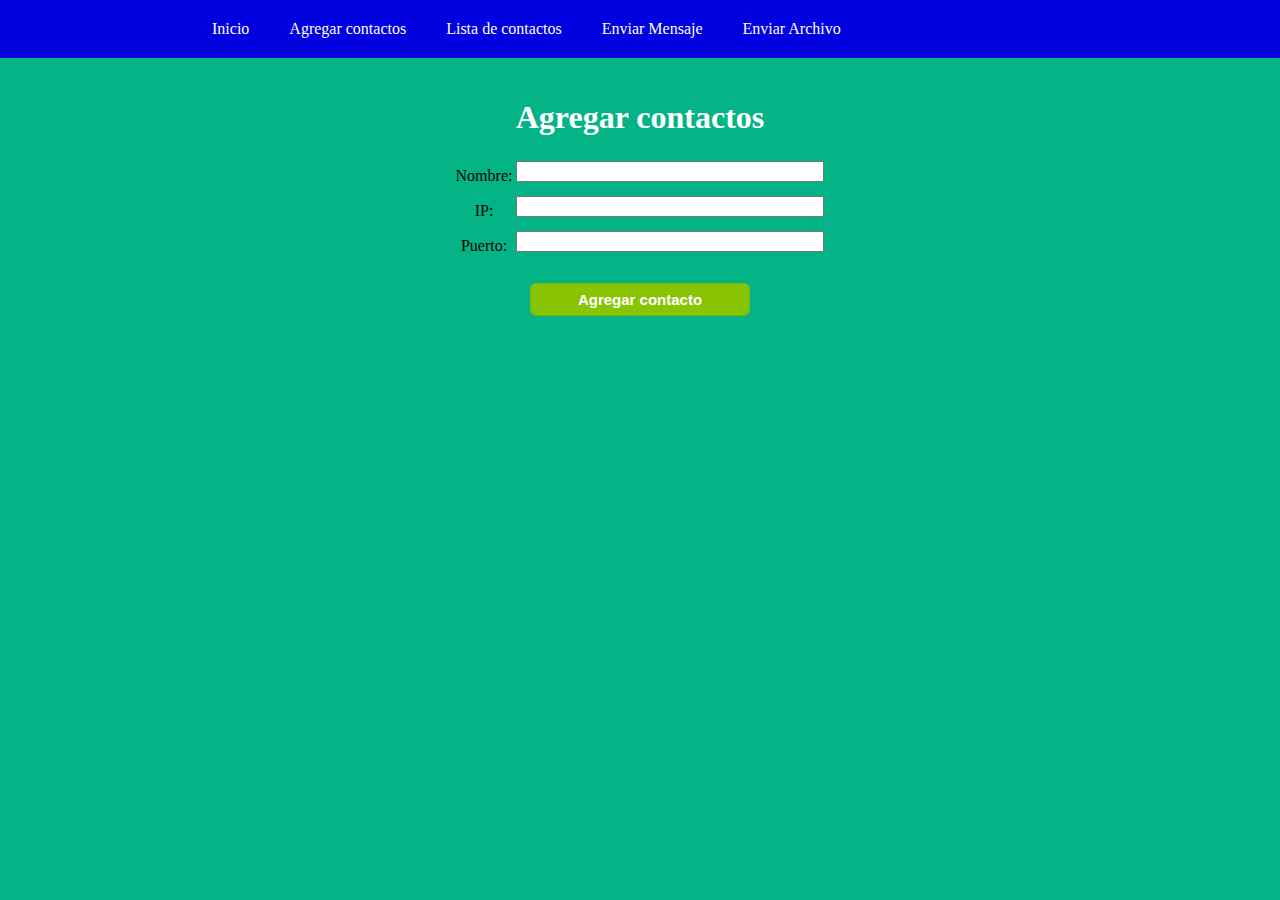
<file: agregar_contacto.html>
<!doctype html>
<html>
<head>
<link rel="stylesheet" href="style.css">
<meta charset="UTF-8">
<title>Agregar contactos</title>
</head>

<body>

<header>
<h1 class="logo">Agregar contactos</h2>
<nav id="menu">
<ul>
<a href="index.html"><li id="home">Inicio</li></a>
<a href="agregar_contacto.html"><li id="agregar">Agregar contactos</li></a>
<a href="lista_contactos.html"><li id="lista">Lista de contactos</li></a>
<a href="enviar_mensaje.html"><li id="lista">Enviar Mensaje</li></a>
<a href='enviar_archivo.html'><li id='lista'>Enviar Archivo</li></a>
</ul>
</nav>	
</header>

<div id="main">
<form action="estado_bd.html" name="form" method="POST">
<table id="formulario">
<tr>
<td>Nombre: </td>
<td><input type="text" name="nombre"></td>
</tr>
<tr>
<td>IP: </td>
<td><input type="text" name="ip"></td>
</tr>
<tr>
<td>Puerto: </td>
<td><input type="text" name="puerto"></td>
</tr>
</table>
<br>
<input type="submit" value="Agregar contacto">
</form>
</div>

</body>

</html>
</file>
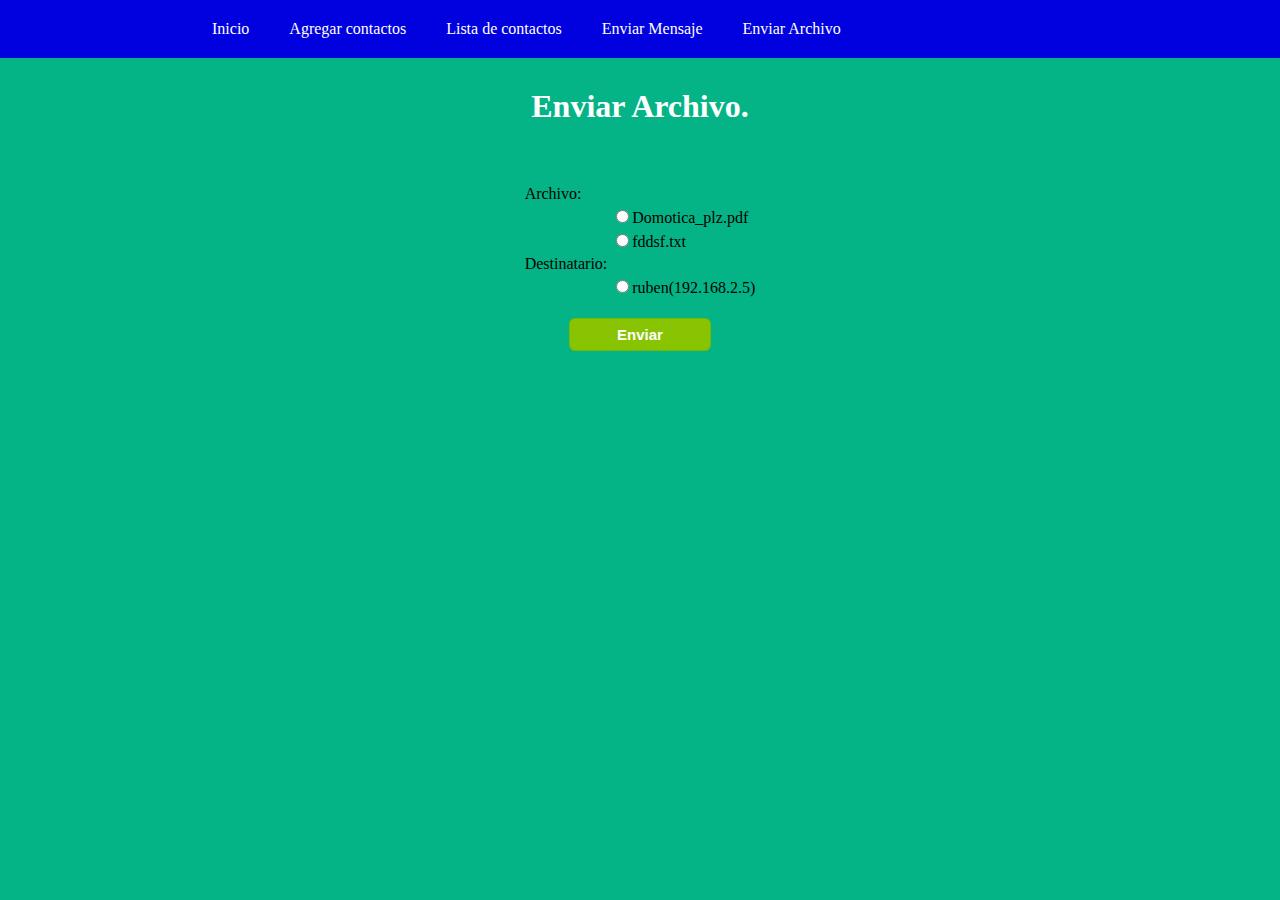
<file: enviar_archivo.html>
<html>
<head><link rel="stylesheet" href="style.css"><meta charset="UTF-8"><title>Lista Contactos</title></head>
<body>

<header>
<h1 class="logo">Enviar Archivo.</h2>
<nav id="menu">
<ul>
<a href='index.html'><li id='home'>Inicio</li></a>
<a href='agregar_contacto.html'><li id='agregar'>Agregar contactos</li></a>
<a href='lista_contactos.html'><li id='lista'>Lista de contactos</li></a>
<a href='enviar_mensaje.html'><li id='lista'>Enviar Mensaje</li></a>
<a href='enviar_archivo.html'><li id='lista'>Enviar Archivo</li></a>
</ul>
</nav>
</header>
<div id='main'>
<form action='archivo_enviado.html' name='form' method='POST'>
<table id='formulario'>

<tr>
 <td>Archivo: </td><br></tr>

<tr><td></td><td><input type='radio' name='mensaje' value=Domotica_plz.pdf />Domotica_plz.pdf</td>
</tr>

<tr><td></td><td><input type='radio' name='mensaje' value=fddsf.txt />fddsf.txt</td>
</tr>

<tr>
 <td>Destinatario: </td><br></tr>

<tr><td></td><td><input type='radio' name='ip_d' value=192.168.2.5 />ruben(192.168.2.5)</td>
</tr>

</table>
<br>

<input type='submit' value='Enviar'>
</form>
</div>
</body>
</html>
</file>
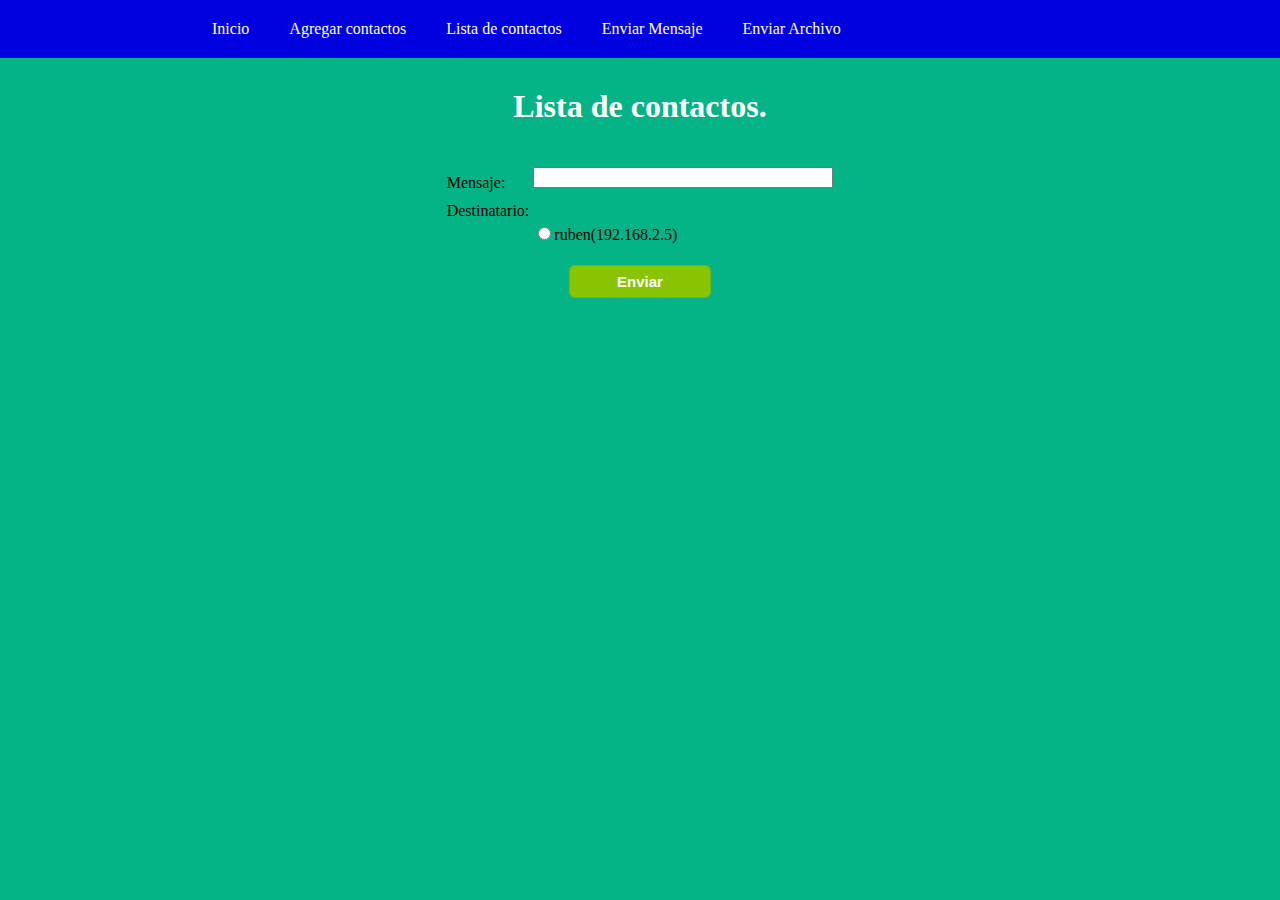
<file: enviar_mensaje.html>
<html>
<head><link rel="stylesheet" href="style.css"><meta charset="UTF-8"><title>Lista Contactos</title></head>
<body>

<header>
<h1 class="logo">Lista de contactos.</h2>
<nav id="menu">
<ul>
<a href='index.html'><li id='home'>Inicio</li></a>
<a href='agregar_contacto.html'><li id='agregar'>Agregar contactos</li></a>
<a href='lista_contactos.html'><li id='lista'>Lista de contactos</li></a>
<a href='enviar_mensaje.html'><li id='lista'>Enviar Mensaje</li></a>
<a href='enviar_archivo.html'><li id='lista'>Enviar Archivo</li></a>
</ul>
</nav>
</header>
<div id='main'>
<form action='mensaje_enviado.html' name='form' method='POST'>
<table id='formulario'>
<tr>
<td>Mensaje: </td>
<td><input type='text' name='mensaje'></td>
</tr>

<tr>
 <td>Destinatario: </td><br></tr>

<tr><td></td><td><input type='radio' name='ip_d' value=192.168.2.5 />ruben(192.168.2.5)</td>
</tr>

</table>
<br>

<input type='submit' value='Enviar'>
</form>
</div>
</body>
</html>
</file>
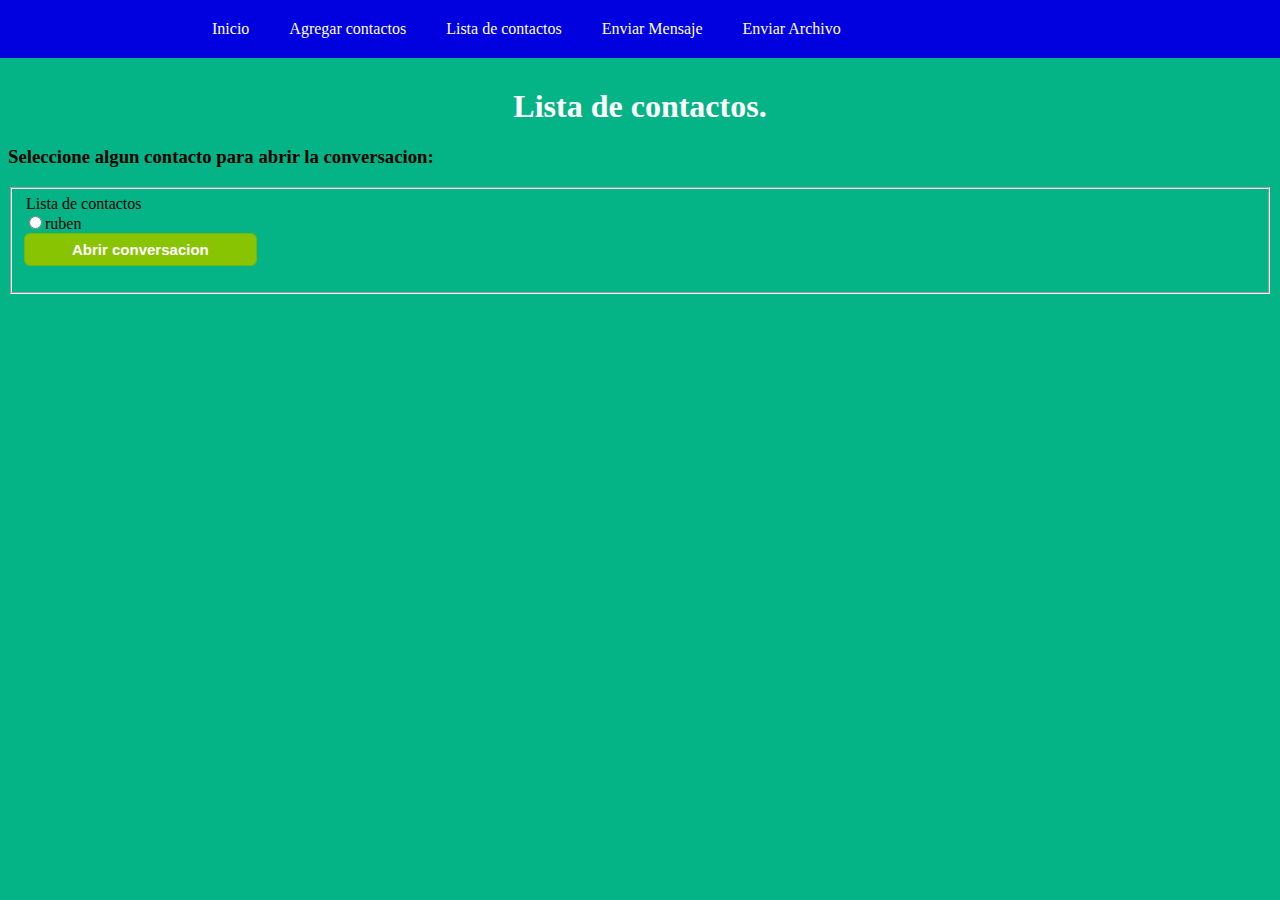
<file: lista_contactos.html>
<html>
<head><link rel="stylesheet" href="style.css"><meta charset="UTF-8"><title>Lista Contactos</title></head>
<body>

<header>
<h1 class="logo">Lista de contactos.</h2>
<nav id="menu">
<ul>
<a href='index.html'><li id='home'>Inicio</li></a>
<a href='agregar_contacto.html'><li id='agregar'>Agregar contactos</li></a>
<a href='lista_contactos.html'><li id='lista'>Lista de contactos</li></a>
<a href='enviar_mensaje.html'><li id='lista'>Enviar Mensaje</li></a>
<a href='enviar_archivo.html'><li id='lista'>Enviar Archivo</li></a>
</ul>
</nav>
</header>
<h3>Seleccione algun contacto para abrir la conversacion:</h3>
<fieldset>
<form method='POST' action='conversacion.html'>
<legend>Lista de contactos</legend>

<input type='radio' name='contactos' value=192.168.2.5 />ruben<br>

<input type='submit' value='Abrir conversacion'>
</form>
</fieldset>
</body>
</html>
</file>
<file: style.css>
body{
background: #04B486;
padding-top: 70px;
font-family: 'Comic Sans MS'
}

#menu{
position: fixed;
top: 0;
left: 0;
background: #0101DF;
width: 100%
}

#menu ul{
list-style: none;
padding-left: 15%;
margin : 0;
}

#menu ul li{
float: left;
padding: 20px;
color: white;
}

.logo{
color: white;
}

header,#main{


margin: 0 auto;
text-align: center;
margin-top: 10px;
}

#main span{
font-weight: bold;
}

#formulario{
margin: 0 auto;
}

input[type="text"]{
width:300px;
margin-bottom:10px;
}

input[type="submit"]{
background-color:#89c403;
-moz-border-radius:6px;
-webkit-border-radius:6px;
border-radius:6px;
border:1px solid #74b807;
cursor:pointer;
color:#ffffff;
font-size:15px;
font-weight:bold;
padding:7px 47px;
text-decoration:none;
}

input[type="submit"]:hover {
background-color:#77a809;
}

input[type="submit"]:active {
position:relative;
top:1px;
}

    Status
    API
    Training
    Shop
    Blog
    About

    © 2014 GitHub, Inc.
    Terms
    Privacy
    Security
    Contact
</file>
